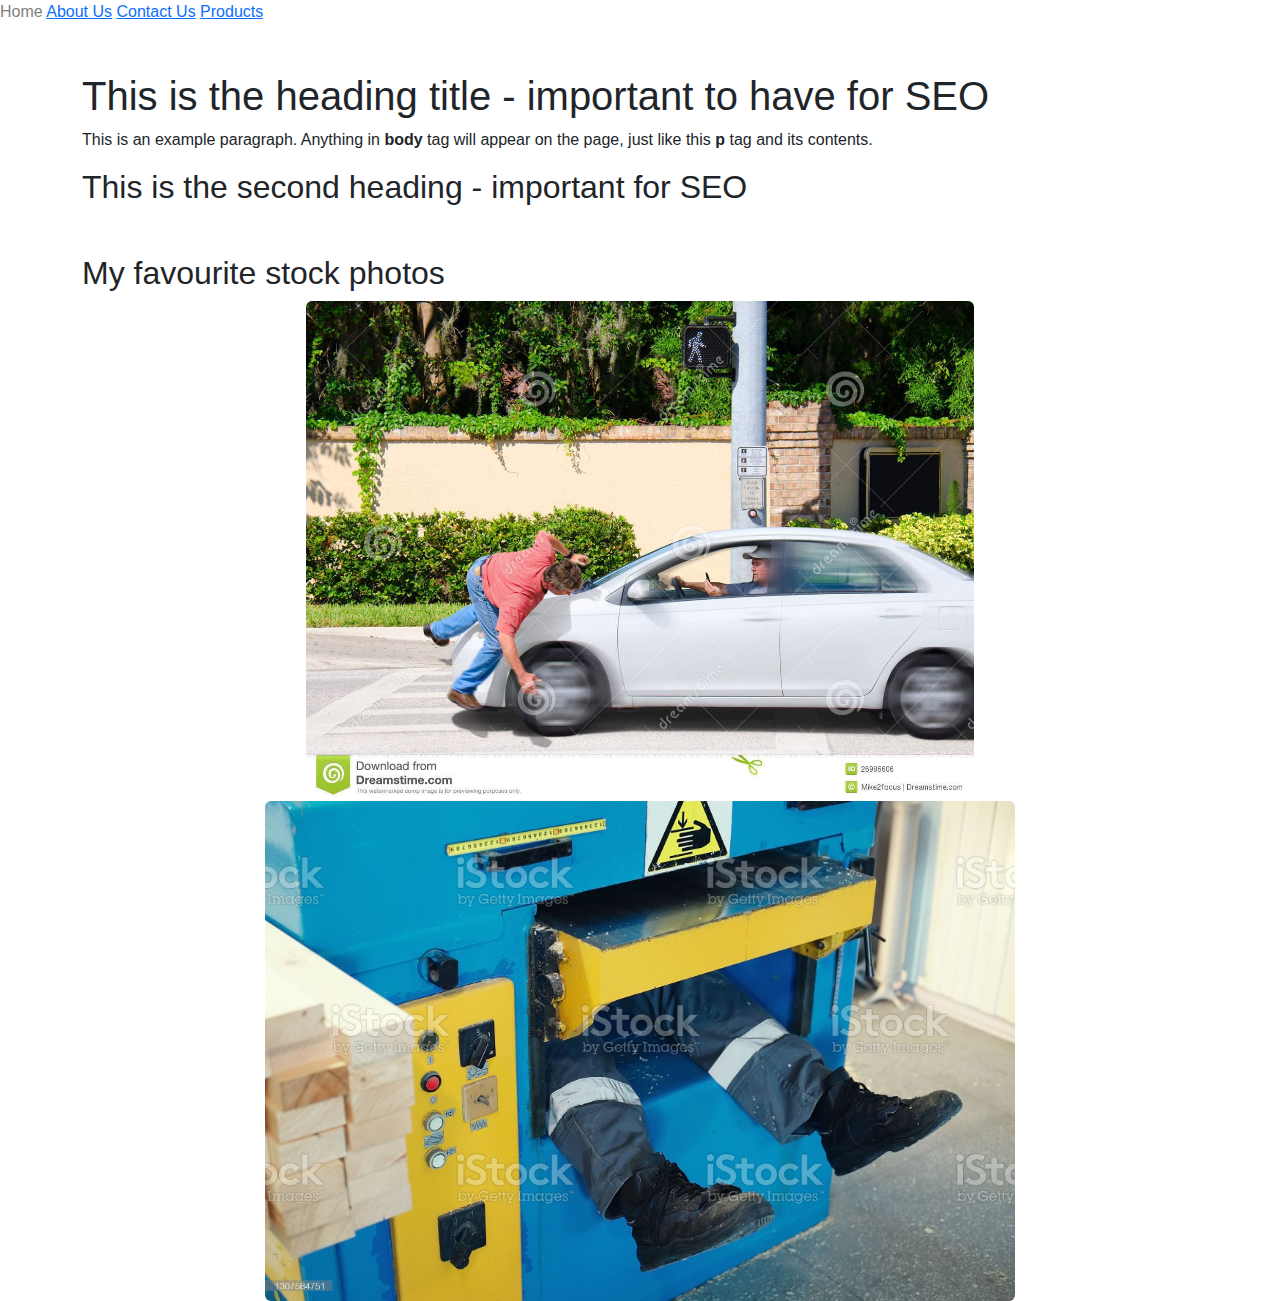
<file: index.html>
<!DOCTYPE html>
<html lang="en">

<head>
    <meta charset="UTF-8">
    <meta http-equiv="X-UA-Compatible" content="IE=edge">
    <meta name="viewport" content="width=device-width, initial-scale=1.0">
    <link rel="stylesheet" href="css/style.css">
    <link href="css/bootstrap.min.css " rel="stylesheet" />
    <script src=" js/bootstrap.min.js "></script>
    <title>This is the title of the webpage!</title>
    <meta name="description"
        content="This is my personal website homepage - it shows the menu and connects to other pages">
</head>

<body>
    <div class="nav-menu">
        <a id="active">Home</a>
        <a href="about-us.html">About Us</a>
        <a href="contact-us.html">Contact Us</a>
        <a href="products/products.html">Products</a>
    </div>

    <section class="container mt-5">
        <h1>This is the heading title - important to have for SEO</h1>
        <p>This is an example paragraph. Anything in <strong>body</strong> tag will appear on the
            page, just like this <strong>p</strong> tag and its contents.</p>
        <h2>This is the second heading - important for SEO</h2>
    </section>

    <div>
        <section id="photos" class="container mt-5">
            <h2>My favourite stock photos</h2>
            <img src="media/stock-photo-1.jpg" class="rounded mx-auto d-block" style="height:500px; width: auto;" alt="Average hampshire driver">
            <img src="media/stock-photo-2.jpg" class="rounded mx-auto d-block" style="height:500px; width: auto;" alt="Amazon safety standards">
        </section>
    </div>
</body>

</html>
</file>
<file: css/style.css>
* {
    font-family: "Roboto", sans-serif;
}

a, a:visited {
    color:black;
}

#active {
  color:gray;
}
</file>
